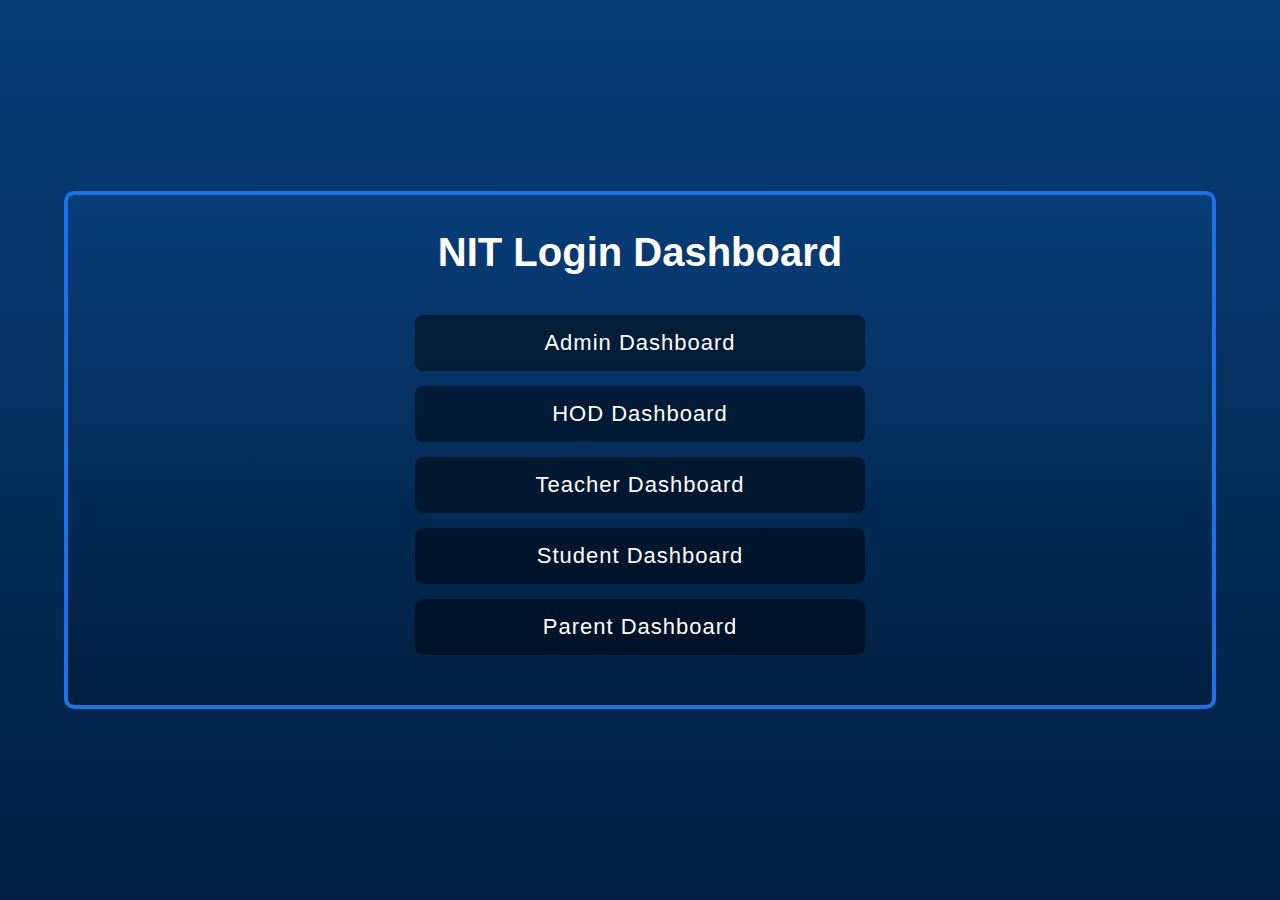
<file: index.html>
<!DOCTYPE html>
<html lang="en">

<head>
    <meta charset="UTF-8">
    <meta name="viewport" content="width=device-width, initial-scale=1.0">
    <title>Login Dashboard</title>

    <style>
        * {
            margin: 0;
            padding: 0;
            box-sizing: border-box;
            font-family: "Poppins", sans-serif;
        }

        body {
            background: linear-gradient(180deg, #083d78, #001f3f);
            display: flex;
            justify-content: center;
            align-items: center;
            height: 100vh;
        }

        .dashboard-box {
            width: 90%;
            max-width: 1200px;
            padding: 35px 20px;
            background: linear-gradient(180deg, #083d78, #001f3f);
            border-radius: 10px;
            border: 4px solid #1a73e8;
            text-align: center;
            color: white;
            animation: fadeIn 1s ease-in-out;
        }

        @keyframes fadeIn {
            from {
                opacity: 0;
                transform: translateY(20px);
            }

            to {
                opacity: 1;
                transform: translateY(0);
            }
        }

        h1 {
            font-size: 40px;
            margin-bottom: 40px;
            font-weight: 600;
        }

        .btn {
            width: 60%;
            max-width: 450px;
            background: rgba(0, 0, 0, 0.45);
            color: #fff;
            padding: 15px;
            margin: 15px auto;
            border-radius: 8px;
            font-size: 22px;
            letter-spacing: 1px;
            cursor: pointer;
            border: none;
            display: block;
            text-decoration: none;
            text-align: center;
            transition: 0.35s ease;
            box-shadow: 0px 0px 0px rgba(255, 255, 255, 0.4);
        }

        .btn:hover {
            background: rgba(0, 0, 0, 0.7);
            transform: scale(1.07);
            box-shadow: 0 0 15px #1a73e8;
        }

        /* ✅ Tablet */
        @media (max-width: 900px) {
            h1 {
                font-size: 32px;
            }

            .btn {
                font-size: 20px;
                width: 75%;
            }
        }

        /* ✅ Mobile */
        @media (max-width: 600px) {
            h1 {
                font-size: 26px;
            }

            .btn {
                font-size: 18px;
                width: 90%;


                padding: 12px;
                margin: 12px auto;
            }

            .dashboard-box {
                padding: 25px 10px;
            }
        }
    </style>
</head>

<body>

    <div class="dashboard-box">
        <h1> NIT Login Dashboard</h1>

        <a href="./admindashboard.html" class="btn">Admin Dashboard</a>
        <a href="" class="btn">HOD Dashboard</a>
        <a href="" class="btn">Teacher Dashboard</a>
        <a href="" class="btn">Student Dashboard</a>
        <a href="" class="btn">Parent Dashboard</a>
    </div>

    

</body>

</html>
</file>
